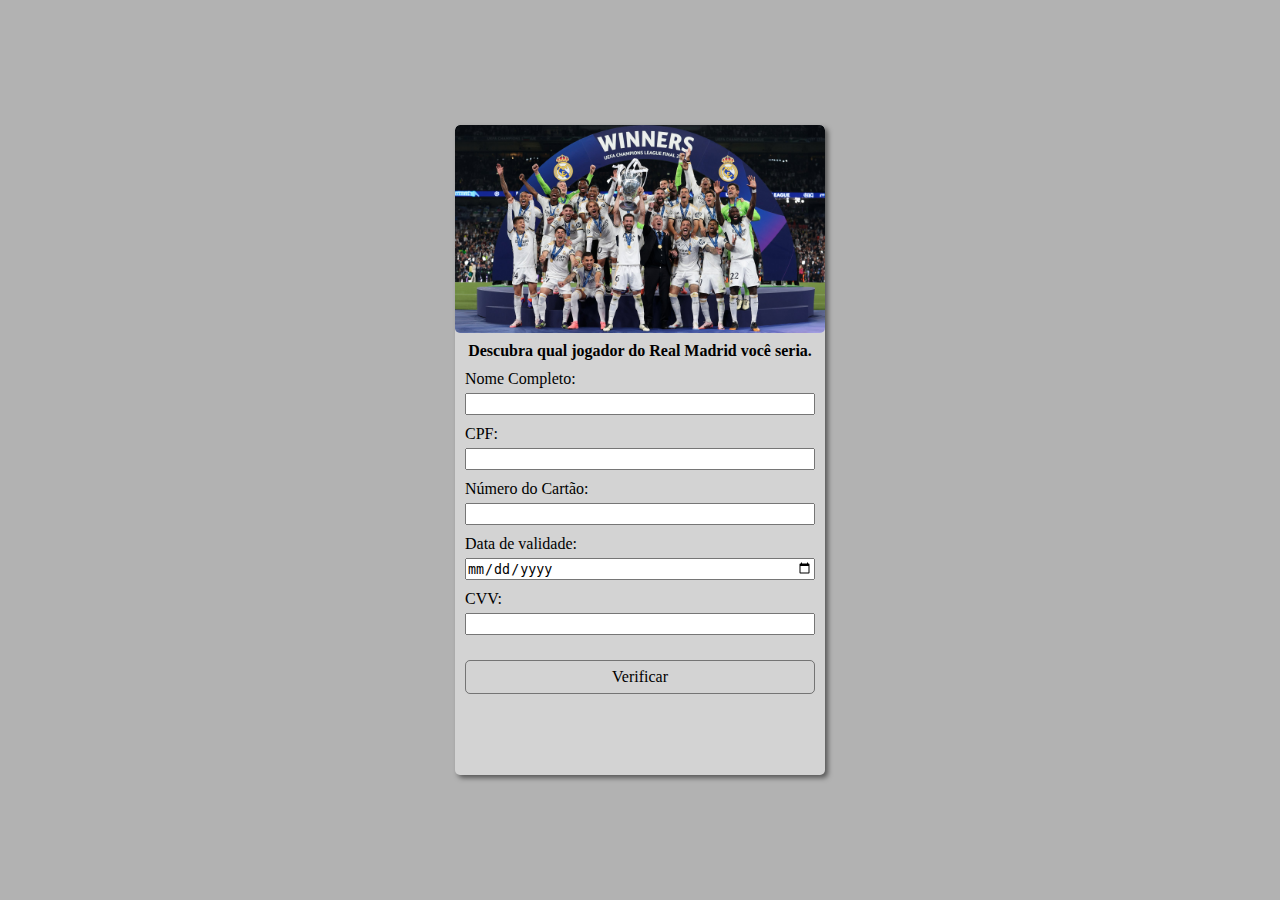
<file: index.html>
<!DOCTYPE html>
<html lang="pt-br">
<head>
    <meta charset="UTF-8">
    <meta name="viewport" content="width=device-width, initial-scale=1.0">
    <title>Real Madrid</title>
    <link rel="stylesheet" href="style.css">
</head>
<body>
    <main>
        <div class="imagem">
            <img src="real-madrid-campeon-champions-league-2024.jpeg" alt="real Madrid">
        </div>
        <h3>Descubra qual jogador do Real Madrid você seria.</h3>
        <div class="container">
            <label for="inome">Nome Completo:</label> 
            <input type="text" name="nome" id="inome">

            <label for="icpf">CPF:</label>
            <input type="number" name="cpf" id="icpf">

            <label for="in">Número do Cartão:</label>
            <input type="number" name="n" id="in">

            <label for="idata">Data de validade:</label>
            <input type="date" name="data" id="idata">
            
            <label for="icvv">CVV:</label>
            <input type="number" name="cvv" id="icvv">

            <a href="#">Verificar</a>
        </div>
        
    </main>
    
</body>
</html>
</file>
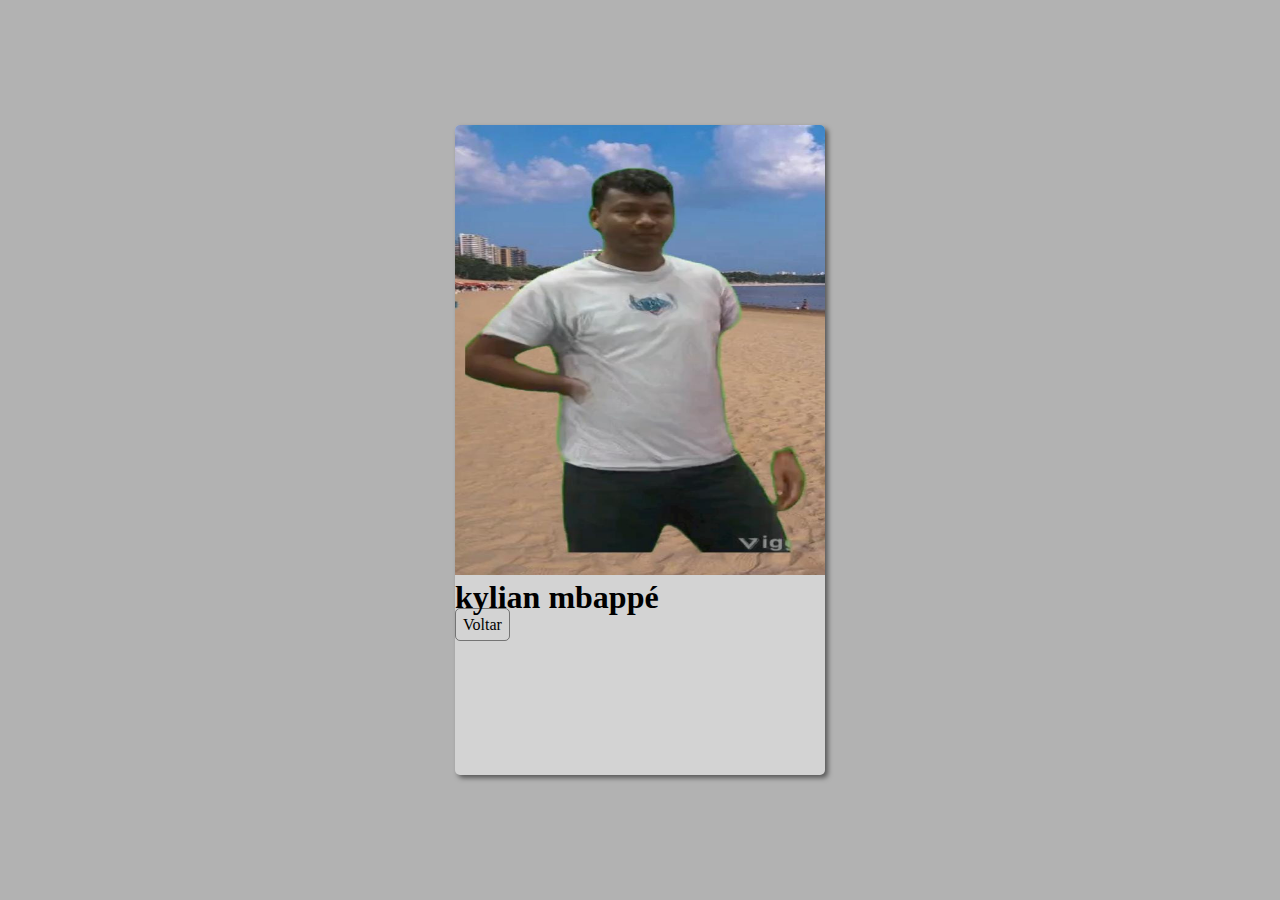
<file: jogador.html>
<!DOCTYPE html>
<html lang="pt-br">
<head>
    <meta charset="UTF-8">
    <meta name="viewport" content="width=device-width, initial-scale=1.0">
    <title>Real Madrid</title>
    <link rel="stylesheet" href="style.css">
</head>
<body>
    <main>
        <div class="jogador">
          <img src="WhatsApp Image 2024-06-06 at 21.32.04.jpeg" alt="">

         
        </div>
        
        <h1 class="jog">kylian mbappé </h1 >
        <a href="index.html">Voltar</a>
        
    
        
    </main>
    
</body>
</html>
</file>
<file: style.css>
@charset "UTF-8";

*{
    margin: 0;
    padding: 0;
    box-sizing: border-box;
    overflow: hidden;
}

body{
    width: 100vw;
    height: 100vh;
    position: relative;
    background-color: rgba(128, 128, 128, 0.603);
}

main{
    width: 370px;
    height: 650px;
    background-color: lightgray;

    border-radius: 5px;
    box-shadow: 3px 3px 5px rgba(0, 0, 0, 0.507);

    position: absolute;
    top:50%;
    left: 50%;
    transform: translate(-50%, -50%);
   

}

.imagem{
    width: 370px;
    margin: auto;
}

.imagem > img{
    width: 100%;
    /* height: 350px; */
    border-radius: 5px;

}

h3{
    margin-top: 5px;
    text-align: center;
    font-size: 16px;
}

.container{
    width: 100%;
    padding: 10px;
    display: flex;
    flex-direction: column;
}

label{
    margin-bottom: 5px;
}

input{
    margin-bottom: 10px;
    height: 22px;
 
}

a{
    text-decoration: none;
    color: black;
    text-align: center;
    margin-top: 15px;
    padding: 7px;
    border-radius: 5px;
    border: 1px solid rgba(0, 0, 0, 0.452);

}

/* Jogador */
.jogador{
    width: 100%;
    margin: auto;

}
.jogador > img{
    margin: auto;
    width: 100%;
    height: 450px;  
}
</file>
